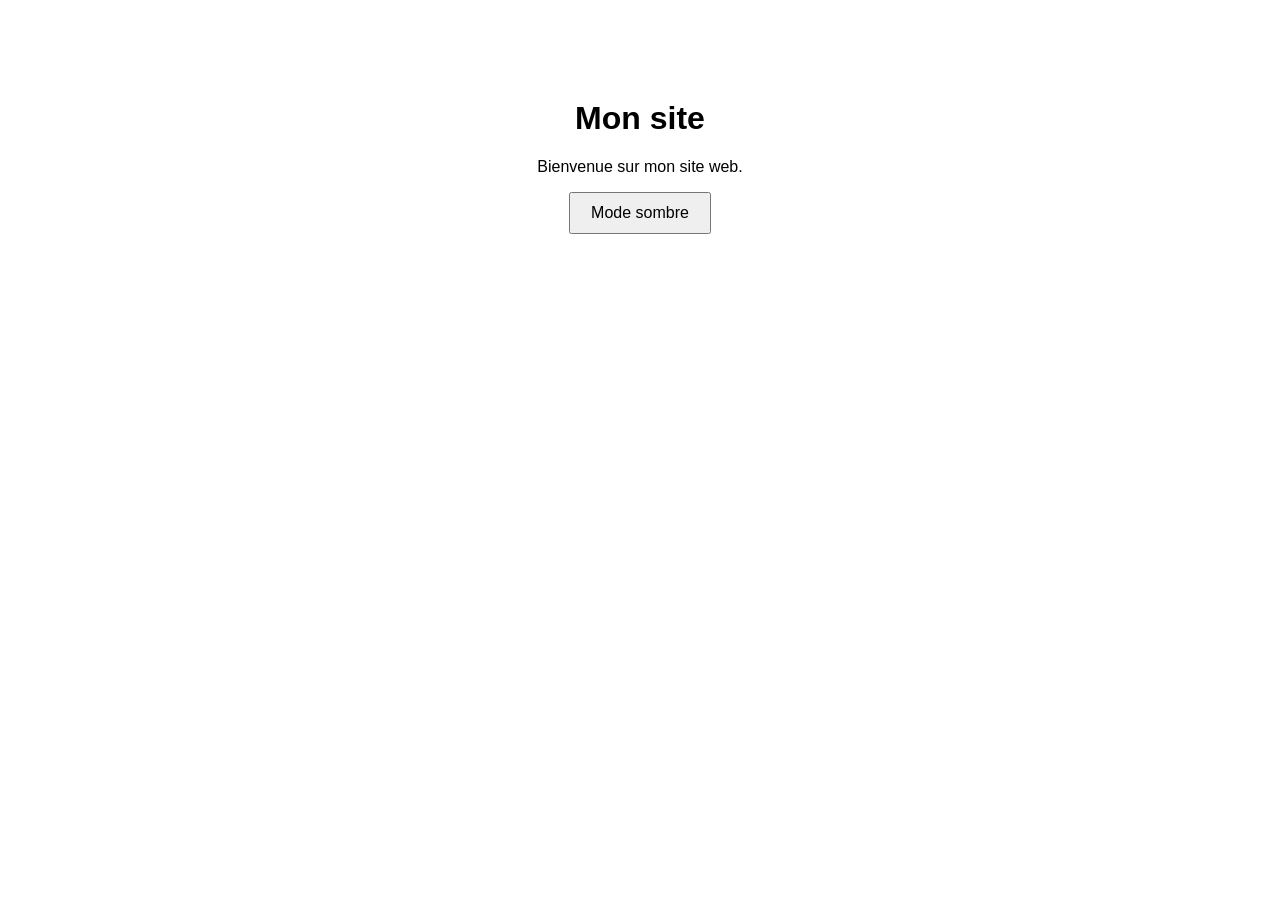
<file: mode_sombre/index.html>
<!DOCTYPE html>
<html lang="fr">
<head>
    <meta charset="UTF-8">
    <meta name="viewport" content="width=device-width, initial-scale=1.0">
    <title>Mode sombre</title>
    <link rel="stylesheet" href="style.css">
</head>
<body>

    <h1>Mon site</h1>
    <p>Bienvenue sur mon site web.</p>

    <button id="btnMode"> Mode sombre</button>

    <script src="script.js"></script>
</body>
</html>
</file>
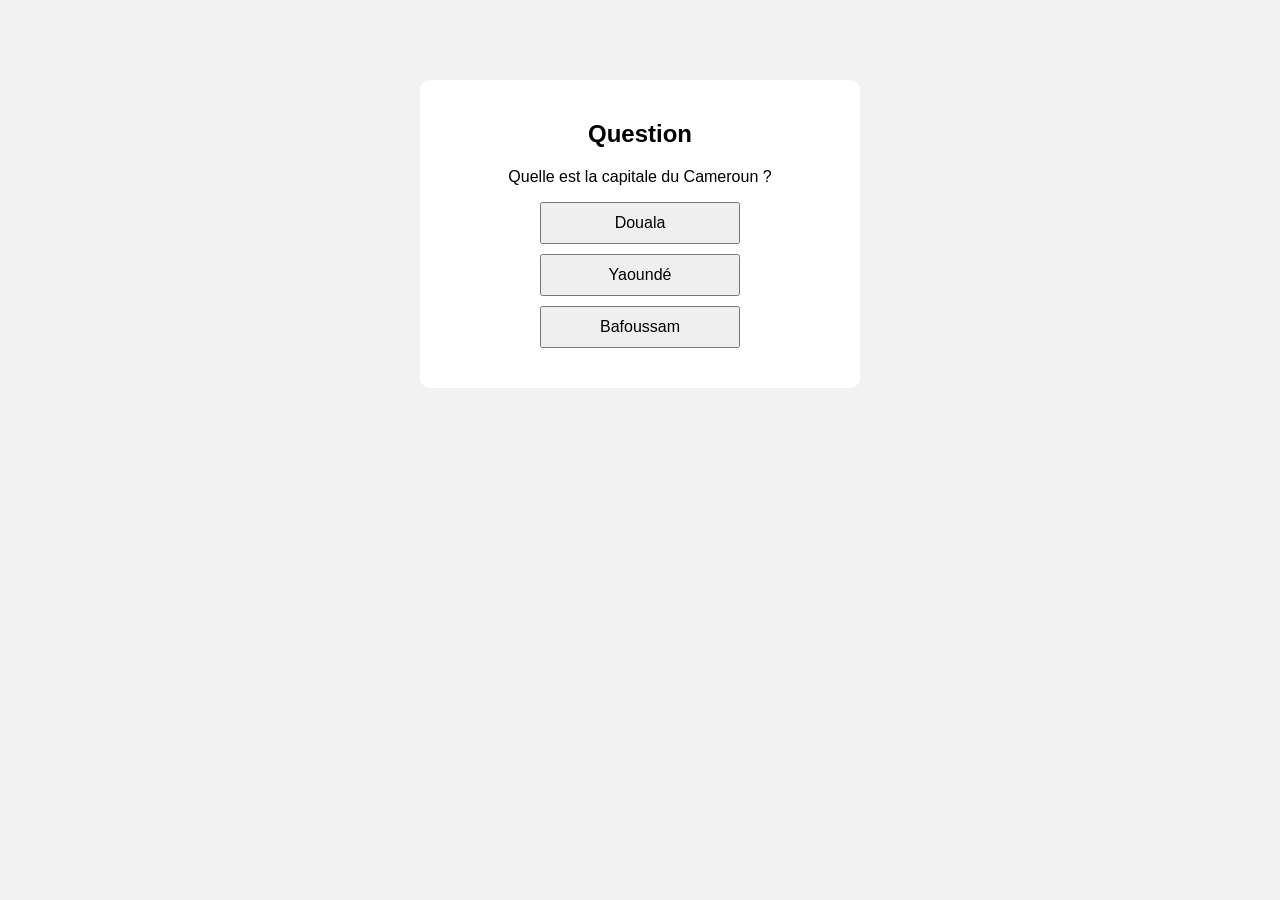
<file: Quiz_interactif/index.html>
<!DOCTYPE html>
<html lang="fr">
<head>
    <meta charset="UTF-8">
    <title>Quiz interactif</title>
    <link rel="stylesheet" href="style.css">
</head>
<body>

    <div class="quiz">
        <h2>Question</h2>

        <p>Quelle est la capitale du Cameroun ?</p>

        <button onclick="verifier('Douala')">Douala</button>
        <button onclick="verifier('Yaoundé')">Yaoundé</button>
        <button onclick="verifier('Bafoussam')">Bafoussam</button>

        <h3 id="resultat"></h3>
    </div>

    <script src="script.js"></script>

</body>
</html>
</file>
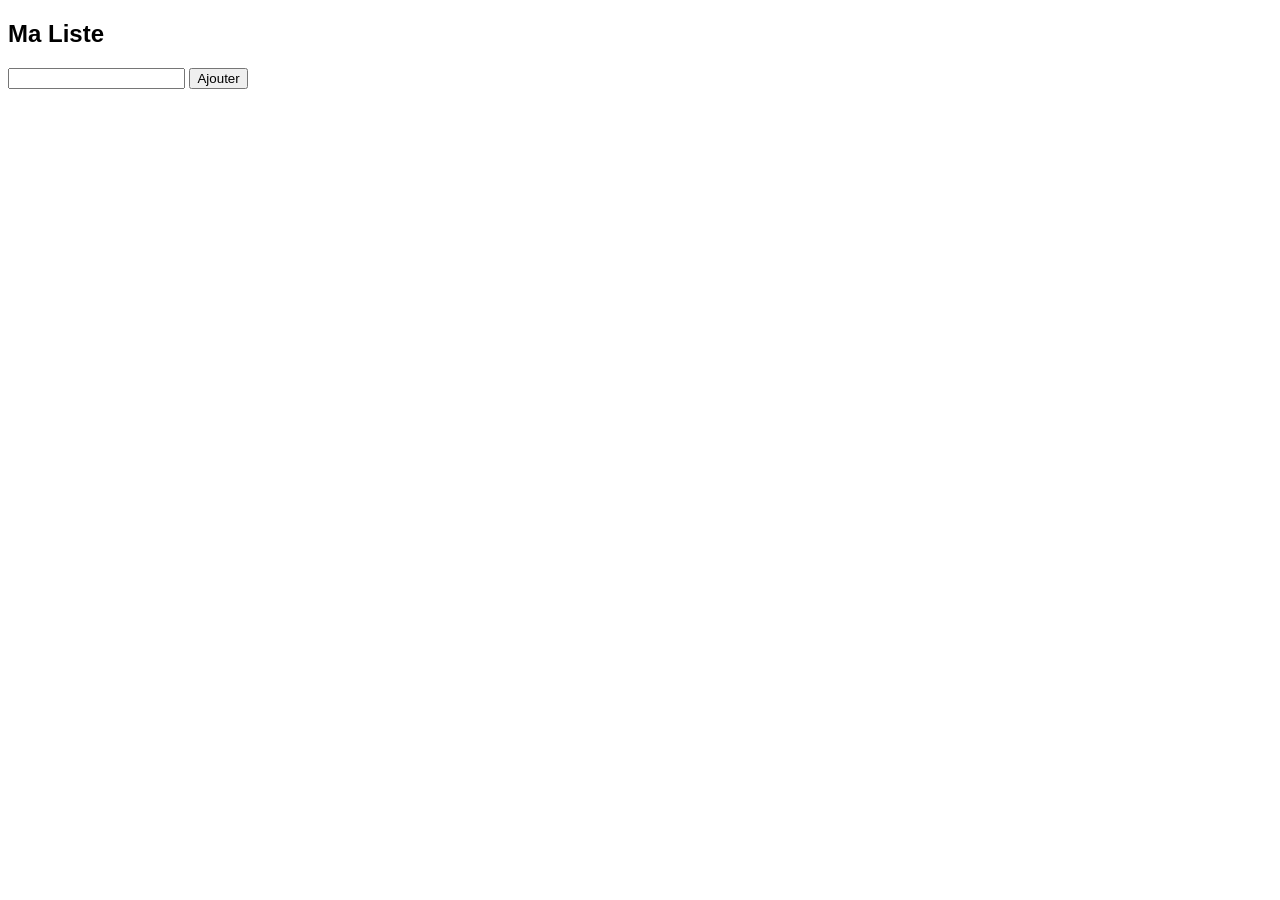
<file: todo_list/index.html>
<!DOCTYPE html>
<html lang="fr">
<head>
    <meta charset="UTF-8">
    <title>Ma To-Do List</title>

    <style>
        body{
            font-family: Arial;
        }

        .termine{
            text-decoration: line-through;
            color: gray;
        }

        .btnSupprimer{
            margin-left: 10px;
            background: red;
            color: white;
        }
    </style>
</head>
<body>

<h2>Ma Liste</h2>

<input type="text" id="tache">
<button onclick="ajouterTache()">Ajouter</button>

<ul id="liste"></ul>

<script src="script.js"></script>

</body>
</html>
</file>
<file: mode_sombre/style.css>
body {
    background-color: white;
    color: black;
    font-family: Arial, sans-serif;
    text-align: center;
    margin-top: 100px;
    transition: 0.3s;
}

button {
    padding: 10px 20px;
    font-size: 16px;
    cursor: pointer;
}

.dark {
    background-color: #222;
    color: white;
}
</file>
<file: Quiz_interactif/style.css>
body{
    font-family: Arial, sans-serif;
    background: #f2f2f2;
    text-align: center;
    margin-top: 80px;
}

.quiz{
    background: white;
    width: 400px;
    margin: auto;
    padding: 20px;
    border-radius: 10px;
}

button{
    display: block;
    width: 200px;
    margin: 10px auto;
    padding: 10px;
    cursor: pointer;
    font-size: 16px;
}

#resultat{
    margin-top: 20px;
}
</file>
